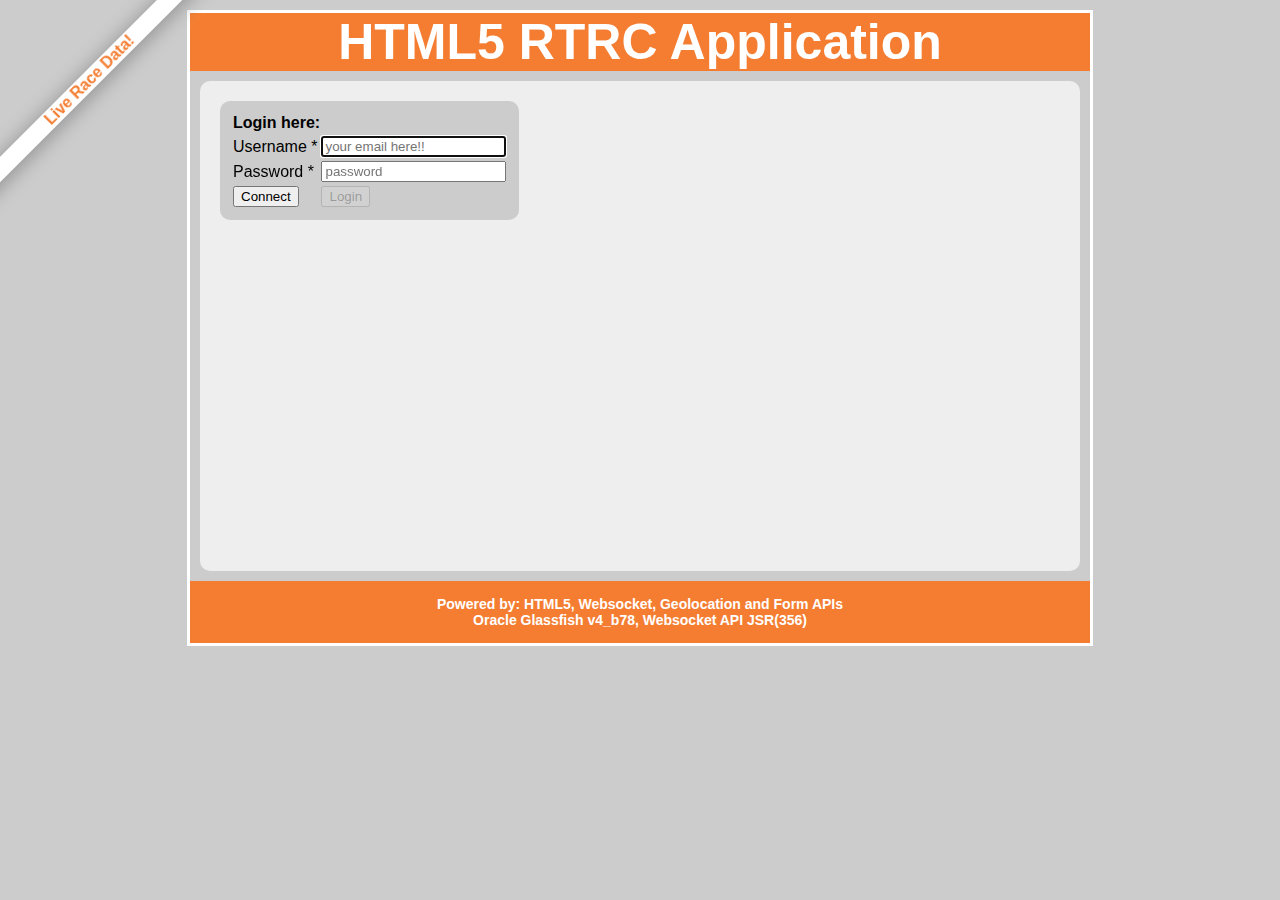
<file: Conf/JDC Egypt/2013/Project/software/RTRC/target/RTRC-1.5-SNAPSHOT/index.html>
<!DOCTYPE html>
<html>
    <head>
        <meta charset="UTF-8">
        <title>Welcome to 'Real Time Runner Champion' Application</title>
        <link rel="stylesheet" href="resources/css/html5.css"/>
        <script type="text/javascript" src="resources/js/Utils.js"></script>
    </head>
    <body onload="checkHTML5Features();disableButton();">
        <header>
            <h1>HTML5 RTRC Application</h1>
            <h4>Live Race Data!</h4>
        </header>
        <div id="loginContainer">
        <section>
            <article>
                <table>
                    <thead>
                        <tr>
                            <th colspan="2" style="text-align: left">Login here:</th>
                        </tr>
                    </thead>
                    <tbody>
                        <tr>
                            <td><label for="username">Username *</label></td>
                            <td><input id="username" type="email" required autofocus placeholder="your email here!!"  /></td>
                        </tr>
                        <tr>
                            <td><label for="password">Password *</label></td>
                            <td><input id="password" type="password" title="Password is required" required maxlength="10" placeholder="password"/></td>
                        </tr>
                        <tr>
                            <td><button id="connectBtn">Connect</button></td>
                            <td><button id="loginBtn">Login</button></td>

                        </tr>
                    </tbody>
                </table>
                <div id="log" style="display: none">
                    <h3>Log</h3>
                    <div id="info">
                    </div>
                </div>
            </article>

        </section> 
        </div>
        <div id="geoContainer" style="display: none">
  
  <section>
    <article>
      <header>
        <h5>Your Location</h5>
      </header>
      <div class="geostatus">
          <div>
              <button id="sendData">Update & Send your data</button>
              <button id="disconnect">Disconnect</button>
          </div>
          <p id="name">You: </p>
        <p id="latitude">Latitude: </p>
        <p id="longitude">Longitude: </p>
        <p id="accuracy">Accuracy: </p>
        <p id="timestamp">Timestamp: </p>
      </div>
        <header style="margin-top: 4px;">
        <h5>Other Runners</h5>
      </header>
        <div class="otherstatus" id="otherRunners">
        
      </div>
    </article>
  </section>
  </div>
        <footer>
            <h2>Powered by: HTML5, Websocket, Geolocation and Form APIs </h2>
            <h2>            Oracle Glassfish v4_b78, Websocket API JSR(356)</h2>
        </footer>
    </body>
</html>
</file>
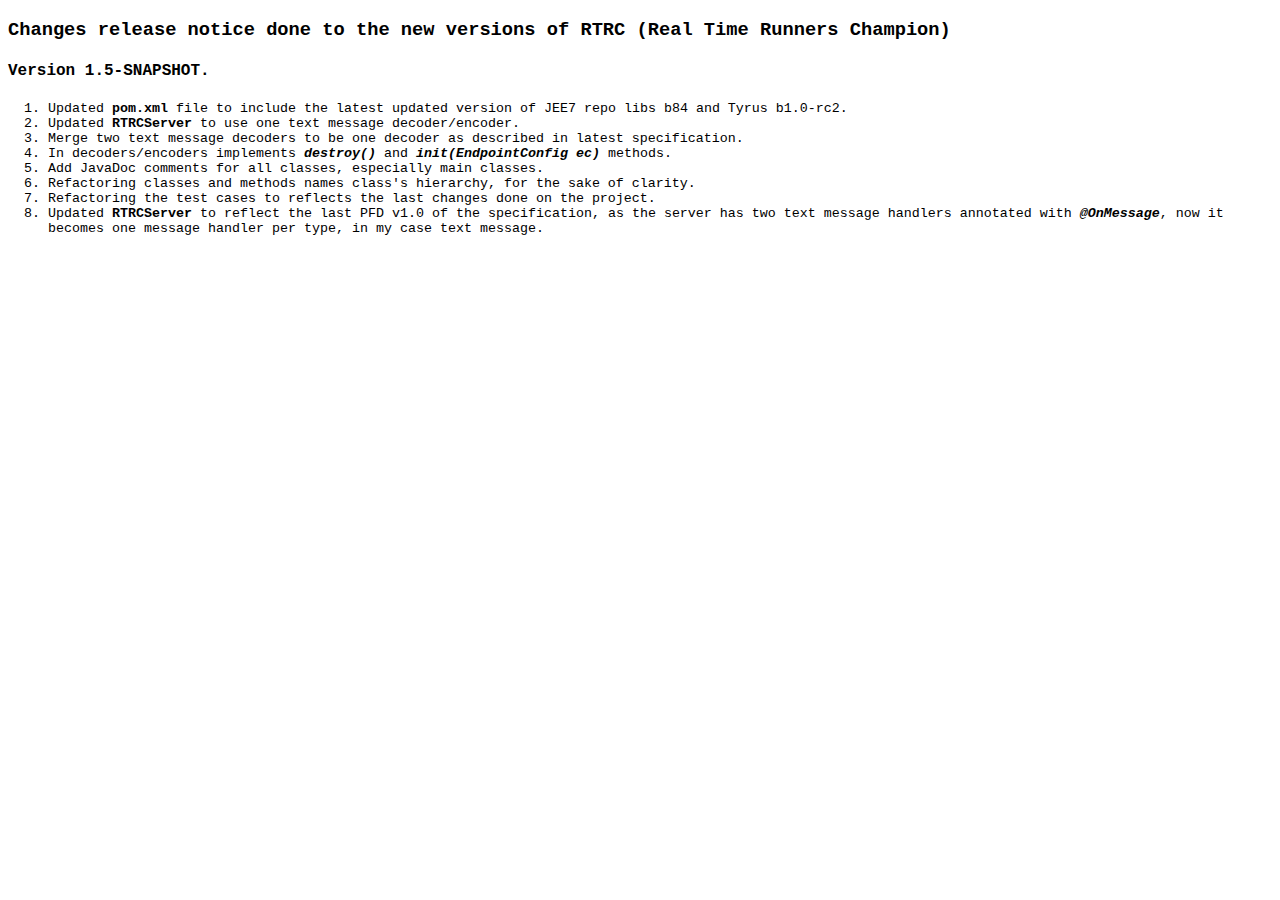
<file: Conf/JDC Egypt/2013/Project/software/RTRC/Release-Notice.html>
<!doctype html>
  <html>
  <head>
  <meta charset="utf-8">
  <title>Untitled Document</title>
  </head>
  <body style="font-family:'Trebuchet MS', 'Courier New', Calibri, Arial, sans-serif;">
  <h3>Changes release notice done to the new versions of RTRC (Real Time Runners Champion)</h3>
  <h4>Version 1.5-SNAPSHOT.</h4>
  <ol style="font-size:10pt">
    <li>Updated <strong>pom.xml</strong> file  to include the latest updated version of JEE7 repo libs b84 and Tyrus b1.0-rc2.</li>
    <li>Updated <strong>RTRCServer</strong> to use one text message decoder/encoder.</li>
    <li>Merge two text message  decoders to be one decoder as described in latest specification.</li>
    <li>In decoders/encoders implements <strong><em>destroy()</em></strong> and <strong><em>init(EndpointConfig ec)</em></strong> methods.</li>
    <li>Add JavaDoc comments for  all classes, especially main classes.</li>
    <li>Refactoring classes and  methods names class's hierarchy, for the sake of clarity.</li>
    <li>Refactoring the test cases  to reflects the last changes done on the project.<br></li>
    <li>Updated <strong>RTRCServer</strong> to reflect the last PFD v1.0 of the specification, as the server has two text  message handlers annotated with <strong><em>@OnMessage</em></strong>, now it becomes one  message handler per type, in my case text message.</li>
  </ol>
  </span>
  </body>
  </html>
</file>
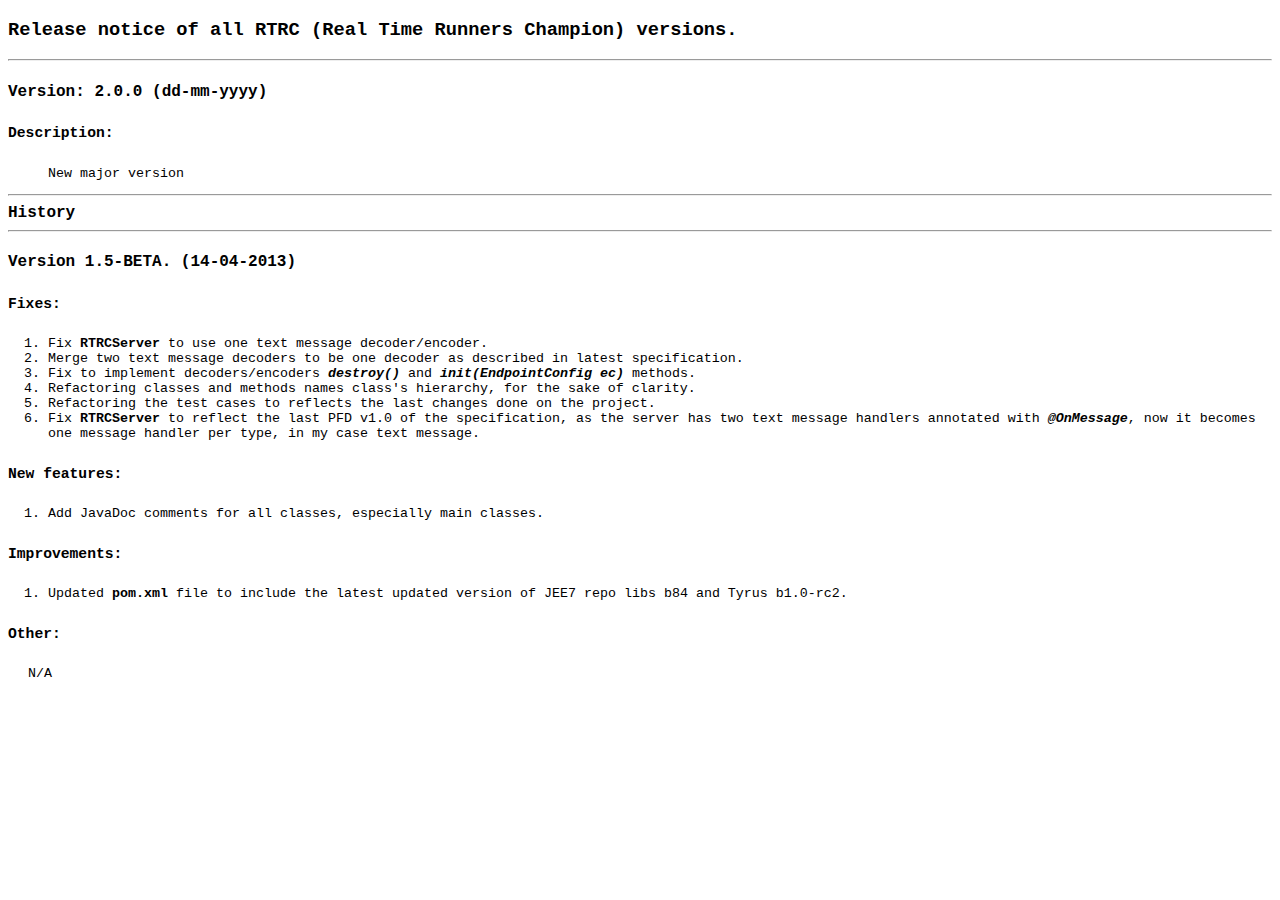
<file: Conf/JDC Egypt/2013/Project/software/RTRC/release-notes/VERSION.html>
<!doctype html>
  <html>
  <head>
  <style>
  .smallFontSize{
	  font-size:10pt;
  }
  h5{
	font-size:11pt;  
  }
  
  body{
	  font-family:'Trebuchet MS', 'Courier New', Calibri, Arial, sans-serif;
  }
  </style>
  <meta charset="utf-8">
  <title>RTRC Release Notice for version 1.5 Beta</title>
  </head>
  <body>
  <h3>Release notice of all RTRC (Real Time Runners Champion) versions.</h3>
  <hr/>
  <h4>Version: 2.0.0 (dd-mm-yyyy)</h4>
  <h5>Description:</h5>
  <blockquote class="smallFontSize">
  New major version
  </blockquote>
 <hr/>
 <Strong>History</Strong>
 <hr/> 
  <h4>Version 1.5-BETA. (14-04-2013)</h4>
  <h5>Fixes:</h5>
  <ol class="smallFontSize">
    <li>Fix <strong>RTRCServer</strong> to use one text message decoder/encoder.</li>
    <li>Merge two text message  decoders to be one decoder as described in latest specification.</li>
    <li>Fix to implement  decoders/encoders  <strong><em>destroy()</em></strong> and <strong><em>init(EndpointConfig ec)</em></strong> methods.</li>
    <li>Refactoring classes and  methods names class's hierarchy, for the sake of clarity.</li>
    <li>Refactoring the test cases  to reflects the last changes done on the project.<br></li>
    <li>Fix <strong>RTRCServer</strong> to reflect the last PFD v1.0 of the specification, as the server has two text  message handlers annotated with 
		<strong><em>@OnMessage</em></strong>, now it becomes one  message handler per type, in my case text message.</li>
  </ol>
  <h5>New features:</h5>
  <ol class="smallFontSize">
    <li>Add JavaDoc comments for  all classes, especially main classes.</li>
  </ol>
  <h5>Improvements:</h5>
  <ol class="smallFontSize">
    <li>Updated <strong>pom.xml</strong> file  to include the latest updated version of JEE7 repo libs b84 and Tyrus b1.0-rc2.</li>
  </ol>
  <h5>Other:</h5>
  <div class="smallFontSize" style="padding-left:20px">N/A</div>
  </span>
  </body>
  </html>
</file>
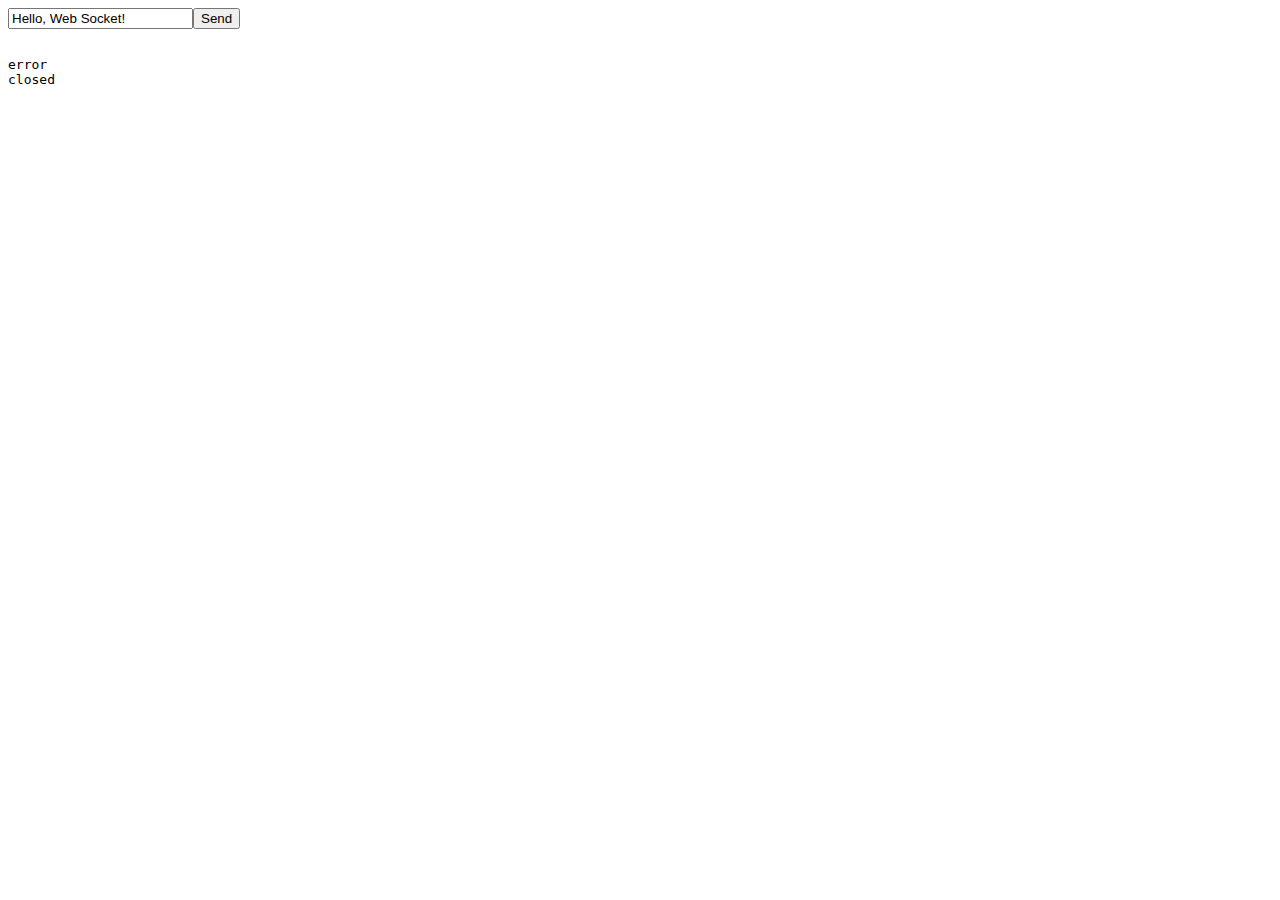
<file: Conf/JDC Egypt/2013/Project/software/RTRC/target/RTRC-1.5-SNAPSHOT/wstest.html>
<!--
To change this template, choose Tools | Templates
and open the template in the editor.
-->
<!DOCTYPE html>
<html>
    <head>
        <title>WebSocket Test Page</title>
        <meta http-equiv="Content-Type" content="text/html; charset=UTF-8">
        <script>
           
    var name;
    
    var log = function(s) {
                if (document.readyState !== "complete") {
                    log.buffer.push(s);
                } else {
                    document.getElementById("output").textContent += (s + "\n")
                }
            }
            log.buffer = [];

            if (this.MozWebSocket) {
                WebSocket = MozWebSocket;
            }

            url = "ws://localhost:2020/RTRC/server/register";
            w = new WebSocket(url);
            w.onopen = function() {
                log("open");
                // set the type of binary data messages to ArrayBuffer
                w.binaryType = "arraybuffer";

                // send one string and one binary message when the socket opens
                w.send("thank you for accepting this Web Socket request");
                var a = new Uint8Array([8, 6, 7, 5, 3, 0, 9]);
                w.send(a.buffer);
            }
            w.onmessage = function(e) {
                log(e.data.toString());
            }
            w.onclose = function(e) {
                log("closed");
            }
            w.onerror = function(e) {
                log("error");
            }

            window.onload = function() {
                log(log.buffer.join("\n"));
                document.getElementById("sendButton").onclick = function() {
                    w.send(document.getElementById("inputMessage").value);
                }
            }
        </script>
    </head>
    <body>
        <input type="text" id="inputMessage" value="Hello, Web Socket!"><button id="sendButton">Send</button>
        <pre id="output"></pre>
    </body>
</html>
</file>
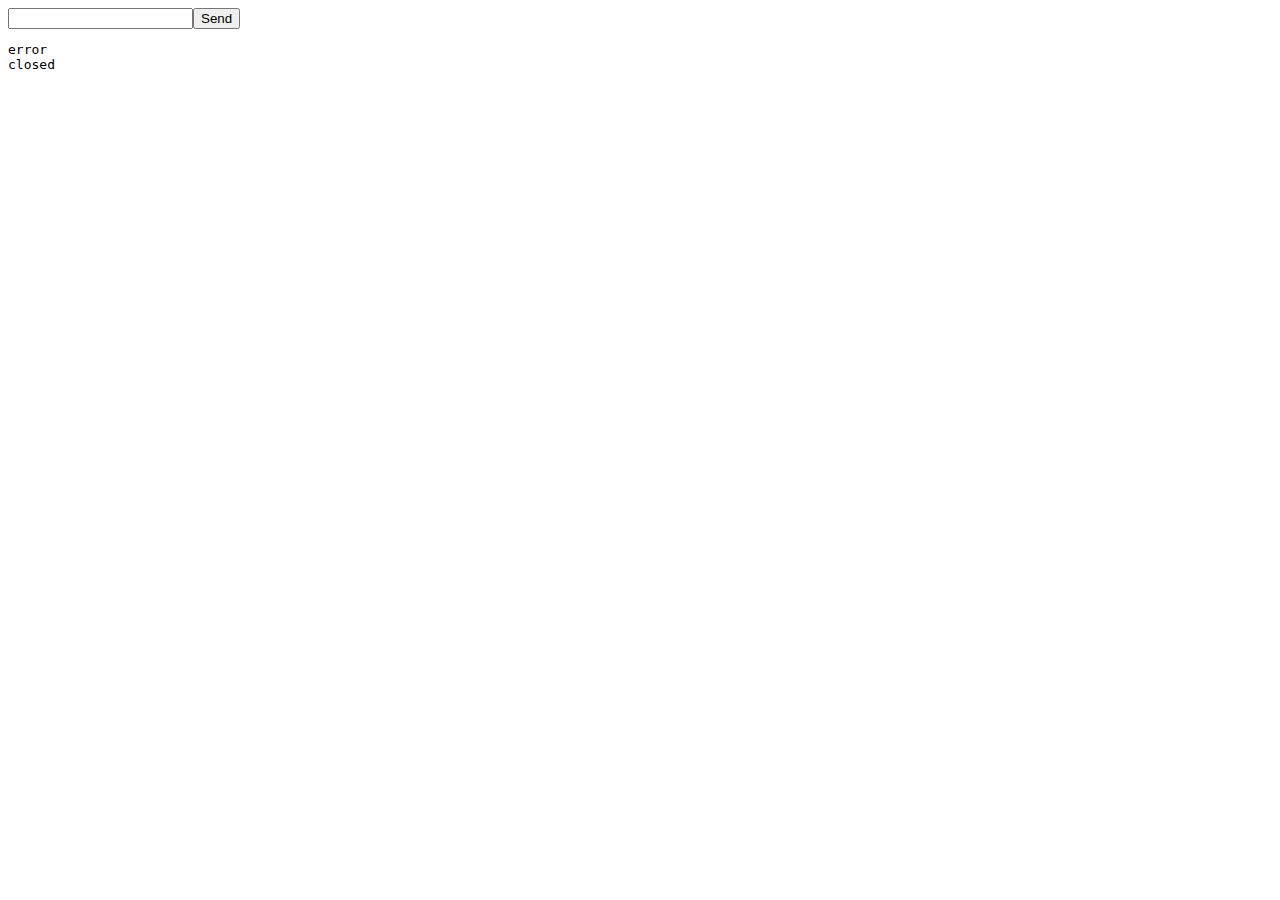
<file: Conf/JDC Egypt/2013/Project/software/RTRC/src/main/webapp/wstest.html>
<!--
   Author: Mohamed Mahmoud Taman.
   Version: 1.5b
   Description: This page is to test RTRCT application is working normally.
                This page is modified to use jQuery lib for more productivity, 
                and modularity cross all browsers.
-->
<!DOCTYPE html>
<html>
    <head>
        <title>WebSocket Test Page</title>
        <meta charset="UTF-8">
        <script type="text/javascript" src="resources/js/jquery/jquery-2.0.3.min.js"></script>
        <script>
            $("document").ready(function() {
                $("#sendButton").bind("click", sendData);
            });

            var log = function(s) {
                if (document.readyState !== "complete") {
                    log.buffer.push(s);
                } else {

                    $("#output").append(s + "\n");
                }
            };
            
            log.buffer = [];

            if (this.MozWebSocket) {
                WebSocket = MozWebSocket;
            }

            url = "ws://localhost:2020/RTRC/server/register";

            w = new WebSocket(url);
            w.onopen = function() {
                log("open");
                // set the type of binary data messages to ArrayBuffer
                w.binaryType = "arraybuffer";

                // send one string and one binary message when the socket opens
                w.send("thank you for accepting this Web Socket request.");
                var a = new Uint8Array([8, 6, 7, 5, 3, 0, 9]);
                w.send(a.buffer);
            };
            w.onmessage = function(e) {
                log(e.data.toString());
            };
            
            w.onclose = function(e) {
                log("closed");
            };
            w.onerror = function(e) {
                log("error");
            };

            function sendData(evt) {
                log(log.buffer.join("\n"));
                w.send($("#inputMessage").attr("value"));
                $("#inputMessage").attr("value","");
            };
            
        </script>
    </head>
    <body>
        <input type="text" id="inputMessage"/><button id="sendButton">Send</button>
        <pre id="output"></pre>
    </body>
</html>
</file>
<file: Conf/JDC Egypt/2013/Project/software/RTRC/target/RTRC-1.5-SNAPSHOT/resources/css/html5.css>
/* html5 css file */

body {
    background-color:#CCCCCC;
    font-family:Geneva,Arial,Helvetica,sans-serif;
   
    margin: auto;
    margin-top: 10px;
    max-width:900px;
    border:solid;
    border-color:#FFFFFF;
}

header {
    background-color: #F47D31;
    display:block;
    color:#FFFFFF;
    text-align:center;
    width:100%;
}

h1 {
    font-size: 50px;
    margin: 0px;
}

h2 {
    font-size: 24px;
    margin: 0px;
    text-align:center;
    color: #F47D31;
}

h3 {
    font-size: 18px;
    margin: 0px;
    text-align:center;
    color: #F47D31;
}

h4 {
    color: #F47D31;
    background-color: #fff;
    -webkit-box-shadow: 2px 2px 20px #888;
    -webkit-transform: rotate(-45deg);
    position: absolute;
    padding: 0px 150px;
    top: 50px;
    left: -120px;
    text-align:center;

}

header h2 {
    margin: 0px;
}

nav {
    display:block;
}

nav a:link, nav a:visited {
    display: block;
    border-bottom: 3px solid #fff;
    padding: 10px;
    text-decoration: none;
    font-weight: bold;
    margin: 5px;
}

nav a:hover {
    color: white;
    background-color: #F47D31;
}

nav h3 {
    margin: 15px;
    color: white;
}

#container {
    background-color: #888;
}

section {

    height: 500px;
    display:block;
}

article {
    height: 470px;
    background-color: #eee;
    display:block;
    margin: 10px;
    padding: 10px;
    -webkit-border-radius: 10px;
    -moz-border-radius: 10px;
    border-radius: 10px;
}

article header h5 {
	-webkit-border-radius: 10px;
	-moz-border-radius: 10px;
	border-radius: 10px;
	padding: 5px;
        
        font-size: 18px;
    margin: 0px;
    text-align:center;
    color: #fff;

}

aside {
    display:block;
}

footer {
    clear: both;	
    display: block;
    background-color: #F47D31;
    color:#FFFFFF;
    text-align:center;
    padding: 15px;
}

footer h2 {
	font-size: 14px;
	color: white;
}

/* links */
a {
    color: #F47D31;
}

a:hover {
    text-decoration: underline;
}

table{
    background-color: #CCCCCC;
    margin: 10px;
    padding: 10px;
    -webkit-border-radius: 10px;
    -moz-border-radius: 10px;
    border-radius: 10px;
}

#geoContainer {
	background-color: #888;
}

.geostatus {
    margin-top: 5px;
	border-radius: 10px;
	border:solid 2px #F47D31;
	padding: 2px;
	
}

.otherstatus{
     margin-top: 5px;
	border-radius: 10px;
	border:solid 2px darkblue;
	padding: 2px;
}

.geostatus p:hover {
	color: white;
	background-color: #F47D31;
}
</file>
